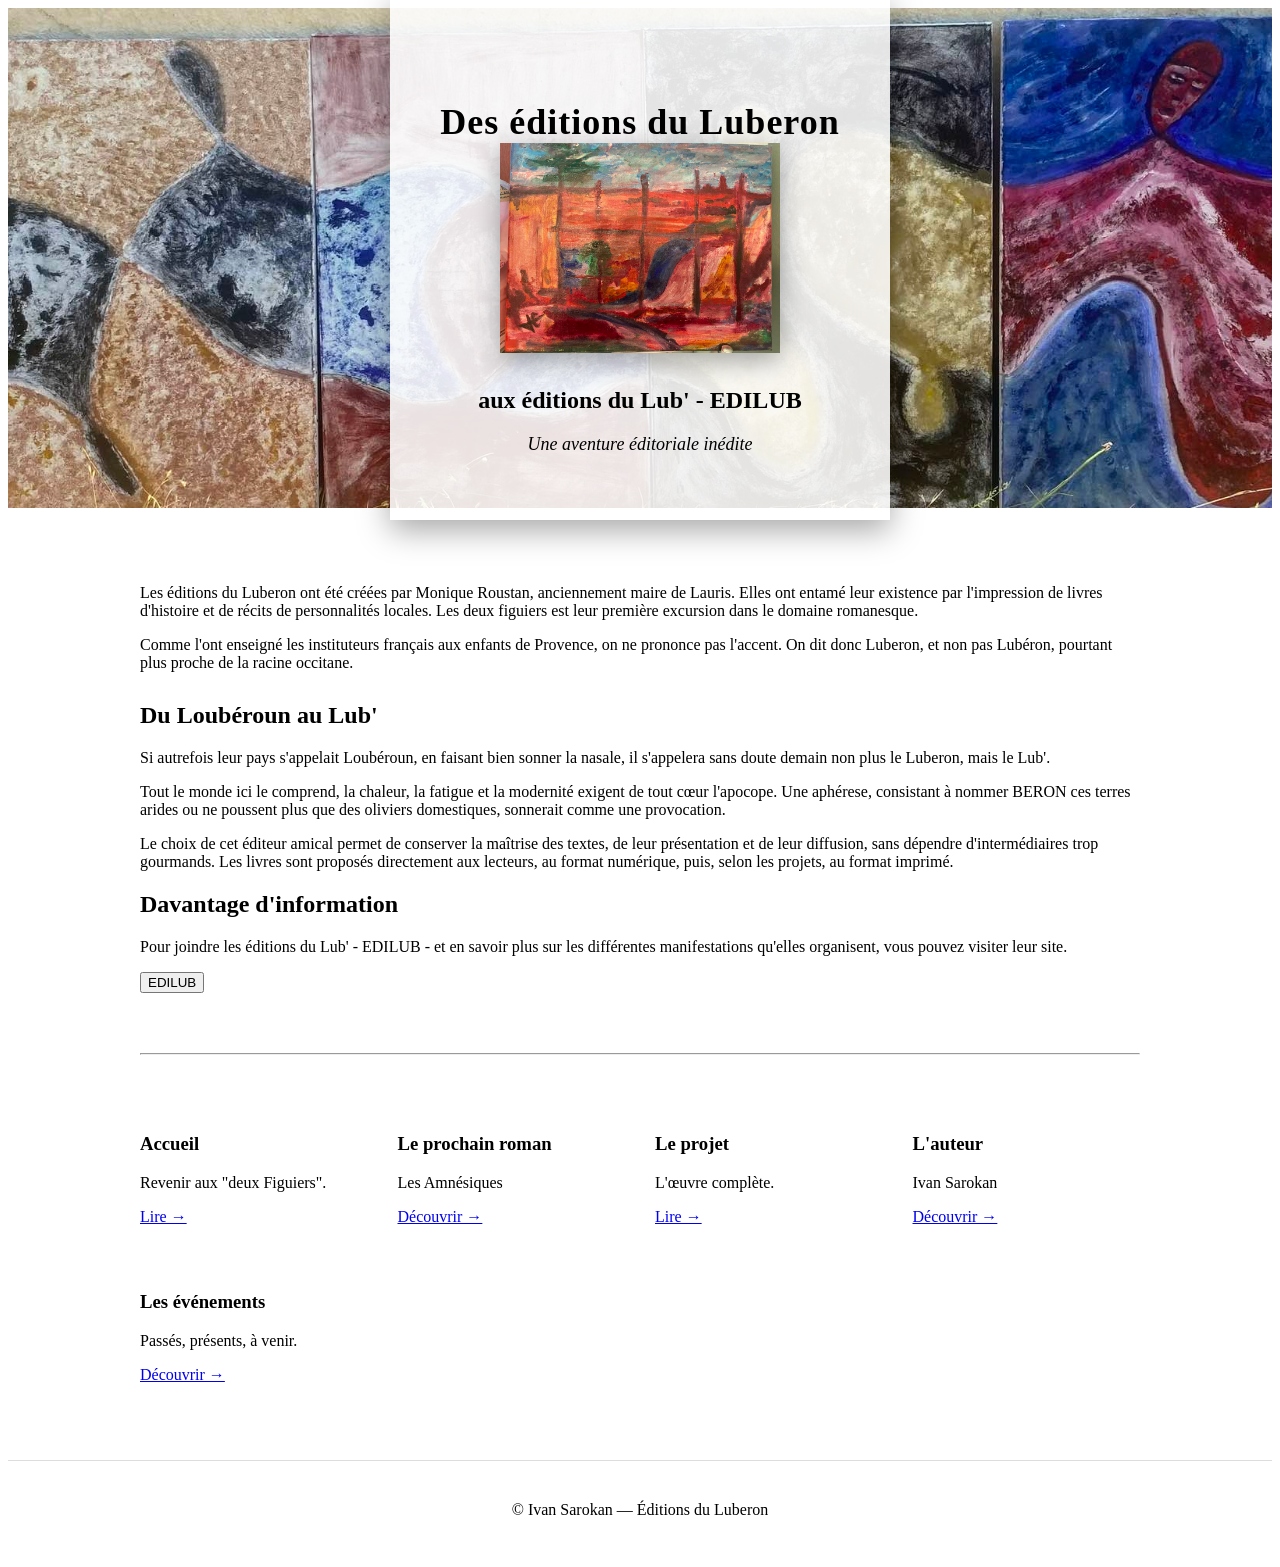
<file: editions.html>
<!DOCTYPE html>
<html lang="fr">
<head>
<meta charset="UTF-8">
<meta name="viewport" content="width=device-width, initial-scale=1.0">
<title>Les éditions du Luberon</title>
<link rel="stylesheet" href="ccs.style">
</head>

<body>

<header style="background:url('images/luberon2.jpg') center center / cover no-repeat; height:500px; display:flex; align-items:center; justify-content:center;">
  <div style="background:rgba(255,255,255,0.88); padding:70px 50px 40px 50px; text-align:center; max-width:650px; box-shadow:0 10px 30px rgba(0,0,0,.35);">
    <h1 style="margin:35px 0 0 0; font-size:36px; letter-spacing:1px; font-weight:bold;">
      Des éditions du Luberon
    </h1>
    <img src="images/couv5.jpg" alt="Du village vers le monde" style="width:280px;box-shadow:0 8px 25px rgba(0,0,0,.35);">
    <h2 style="margin-top:30px;">aux éditions du Lub' - EDILUB</h2>
    <p style="margin:10px 0 25px 0;font-style:italic;font-size:18px;">
      Une aventure éditoriale inédite
    </p>
  </div>
</header>

<main style="max-width:1000px;margin:auto;padding:60px 30px;">

  <p>
    Les éditions du Luberon ont été créées par Monique Roustan, anciennement maire de Lauris. 
    Elles ont entamé leur existence par l'impression de livres d'histoire et de récits de personnalités locales. 
    Les deux figuiers est leur première excursion dans le domaine romanesque.
  </p>
  <p>
    Comme l'ont enseigné les instituteurs français aux enfants de Provence, 
    on ne prononce pas l'accent.
    On dit donc Luberon, et non pas Lubéron, pourtant plus proche de la racine occitane.
  </p>
  <h2 style="margin-top:30px;">Du Loubéroun au Lub'</h2>
  <p>
    Si autrefois leur pays s'appelait Loubéroun, en faisant bien sonner la nasale,
    il s'appelera sans doute demain non plus le Luberon, mais le Lub'.
  </p>
  <p>
    Tout le monde ici le comprend, la chaleur, la fatigue et la modernité exigent
    de tout cœur l'apocope. Une aphérese, consistant à nommer BERON ces terres arides
    ou ne poussent plus que des oliviers domestiques, sonnerait comme une provocation.
  </p>
  <p>
    Le choix de cet éditeur amical permet de conserver la maîtrise des textes, de leur présentation
    et de leur diffusion, sans dépendre d'intermédiaires trop gourmands. Les livres sont proposés directement aux lecteurs,
    au format numérique, puis, selon les projets, au format imprimé.
  </p>
  <h2>Davantage d'information</h2>
  <p>Pour joindre les éditions du Lub' - EDILUB - et en savoir plus sur les différentes manifestations qu'elles organisent, vous pouvez visiter leur site.</p>
  <button class="book-button" onclick="window.location.href='https://edilub.fr/index.html'">EDILUB</button>

  <hr style="margin:60px 0;">

  <div style="display:grid;grid-template-columns:repeat(auto-fit,minmax(220px,1fr));gap:30px;">
    <div>
      <h3>Accueil</h3>
      <p>Revenir aux "deux Figuiers".</p>
      <p><a href="index.html">Lire →</a></p>
    </div>

    <div>
      <h3>Le prochain roman</h3>
      <p>Les Amnésiques</p>
      <p><a href="prochain.html">Découvrir →</a></p>
    </div>

    <div>
      <h3>Le projet</h3>
      <p>L'œuvre complète.</p>
      <p><a href="projet.html">Lire →</a></p>
    </div>

    <div>
      <h3>L'auteur</h3>
      <p>Ivan Sarokan</p>
      <p><a href="auteur.html">Découvrir →</a></p>
    </div>

    <div>
      <h3>Les événements</h3>
      <p>Passés, présents, à venir.</p>
      <p><a href="events.html">Découvrir →</a></p>
    </div>
  </div>

</main>

<footer style="text-align:center;padding:40px;border-top:1px solid #ddd;">

© Ivan Sarokan — Éditions du Luberon

</footer>

</body>
</html>
</file>
